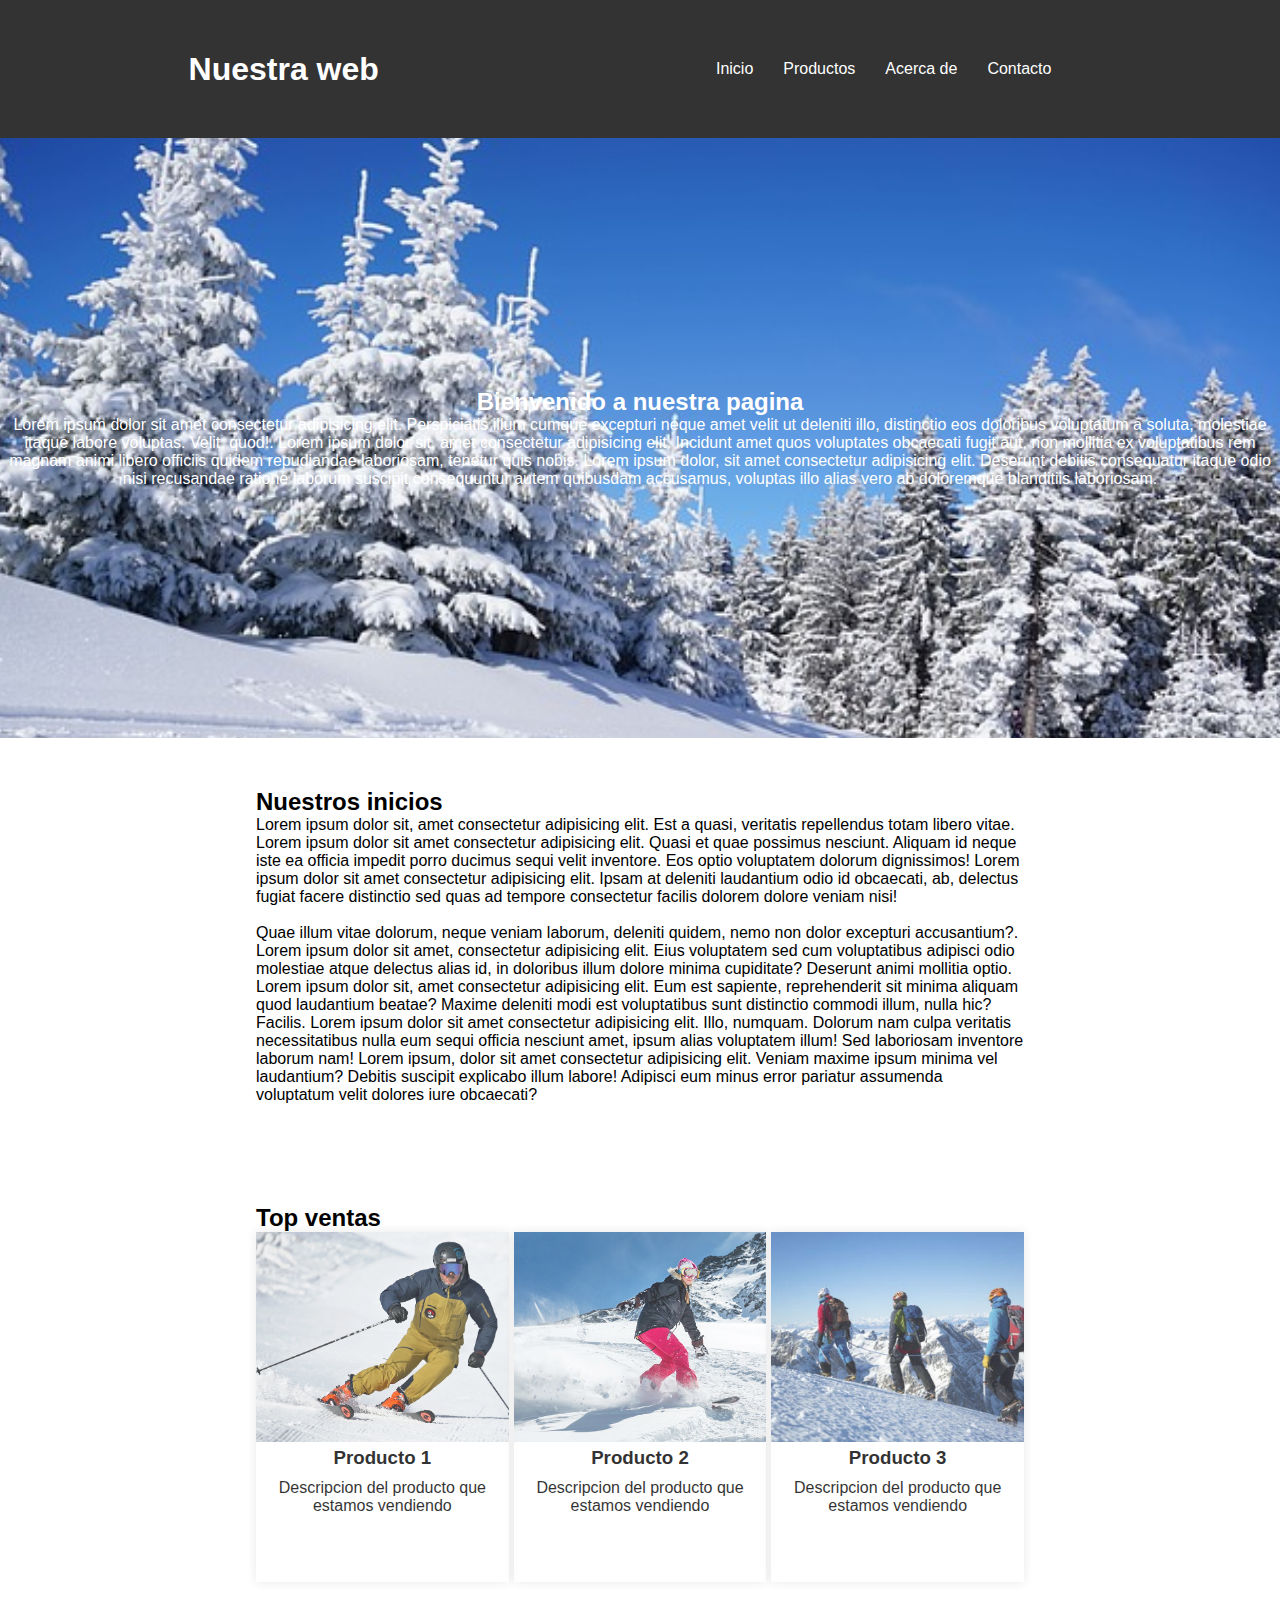
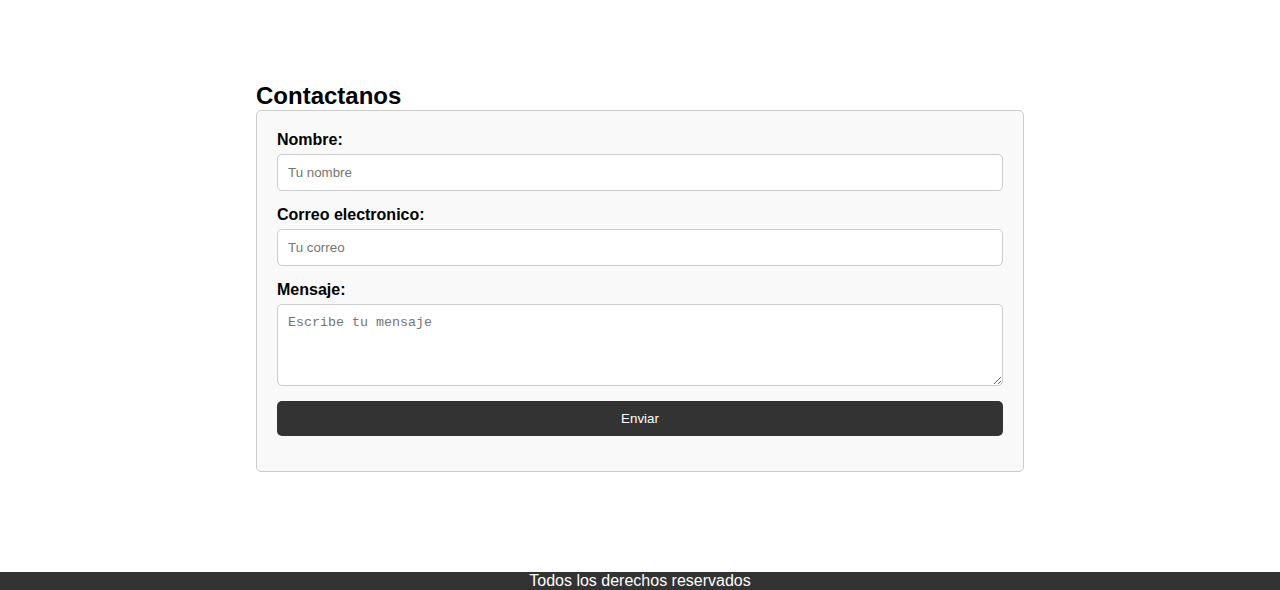
<file: index.html>
<!DOCTYPE html>
<html lang="es">
    <head>
        <meta charset="UTF-8">
        <title> Web estructura basica </title>
    </head>
    <link rel="stylesheet" href="./estilos.css">
    <body>
        <header>
            <h1> Nuestra web </h1>
            <nav class="nav-links">
                 <a href="index.html"> Inicio </a>
                 <a href="views/productos.html"> Productos </a>
                 <a href="#"> Acerca de </a>
                 <a href="#"> Contacto </a>
            </nav>   
        </header>
        <main>
            <section class="hero">
                <h2> Bienvenido a nuestra pagina </h2>
                <p> Lorem ipsum dolor sit amet consectetur adipisicing elit. Perspiciatis illum cumque excepturi neque amet velit ut deleniti illo, distinctio eos doloribus voluptatum a soluta, molestiae itaque labore voluptas. Velit, quod!. Lorem ipsum dolor sit, amet consectetur adipisicing elit. Incidunt amet quos voluptates obcaecati fugit aut, non mollitia ex voluptatibus rem magnam animi libero officiis quidem repudiandae laboriosam, tenetur quis nobis. Lorem ipsum dolor, sit amet consectetur adipisicing elit. Deserunt debitis consequatur itaque odio nisi recusandae ratione laborum suscipit consequuntur autem quibusdam accusamus, voluptas illo alias vero ab doloremque blanditiis laboriosam.</p>
            </section>
            <section class="contenido">
                <h2> Nuestros inicios </h2>
                <p> Lorem ipsum dolor sit, amet consectetur adipisicing elit. Est a quasi, veritatis repellendus totam libero vitae. Lorem ipsum dolor sit amet consectetur adipisicing elit. Quasi et quae possimus nesciunt. Aliquam id neque iste ea officia impedit porro ducimus sequi velit inventore. Eos optio voluptatem dolorum dignissimos! Lorem ipsum dolor sit amet consectetur adipisicing elit. Ipsam at deleniti laudantium odio id obcaecati, ab, delectus fugiat facere distinctio sed quas ad tempore consectetur facilis dolorem dolore veniam nisi!<br> <br> Quae illum vitae dolorum, neque veniam laborum, deleniti quidem, nemo non dolor excepturi accusantium?. Lorem ipsum dolor sit amet, consectetur adipisicing elit. Eius voluptatem sed cum voluptatibus adipisci odio molestiae atque delectus alias id, in doloribus illum dolore minima cupiditate? Deserunt animi mollitia optio. Lorem ipsum dolor sit, amet consectetur adipisicing elit. Eum est sapiente, reprehenderit sit minima aliquam quod laudantium beatae? Maxime deleniti modi est voluptatibus sunt distinctio commodi illum, nulla hic? Facilis. Lorem ipsum dolor sit amet consectetur adipisicing elit. Illo, numquam. Dolorum nam culpa veritatis necessitatibus nulla eum sequi officia nesciunt amet, ipsum alias voluptatem illum! Sed laboriosam inventore laborum nam! Lorem ipsum, dolor sit amet consectetur adipisicing elit. Veniam maxime ipsum minima vel laudantium? Debitis suscipit explicabo illum labore! Adipisci eum minus error pariatur assumenda voluptatum velit dolores iure obcaecati?</p>
            </section>
            <section class="contenido">
                <h2> Top ventas </h2>
                <div class="top-ventas">
                    <div class="top-venta">
                        <img src="./esqui.jpg" alt="Imagen de un producto de la web" height="400" width="400">
                        <div class="descripcion">
                        <h3> Producto 1 </h3>
                        <p> Descripcion del producto que estamos vendiendo </p>
                        </div>
                    </div>
                    <div class="top-venta">
                        <img src="./snow.jpg" alt="Imagen de un producto de la web" height="400" width="400">
                        <div class="descripcion">
                        <h3> Producto 2 </h3>
                        <p> Descripcion del producto que estamos vendiendo </p>
                        </div>
                    </div>
                    <div class="top-venta">
                        <img src="./senderismo.jpg" alt="Imagen de un producto de la web" height="400" width="400">
                        <div class="descripcion">
                        <h3> Producto 3 </h3>
                        <p> Descripcion del producto que estamos vendiendo </p>
                        </div>
                </div>
            </section>
            <section class="contenido">
                <h2> Contactanos </h2>
                <form class="contact-form">
                    <label for="name"> Nombre: </label>
                    <input type="text" id="name" name="name" placeholder="Tu nombre">
                    <label for="name"> Correo electronico: </label>
                    <input type="email" id="email" name="email" placeholder="Tu correo">
                    <label for="name"> Mensaje: </label>
                    <textarea name="mensaje" id="mensaje" rows="4" placeholder="Escribe tu mensaje"></textarea> </textarea>
                    <input type="submit" value="Enviar">
                </form>
            </section>
        </main>
        <footer>
            <p> Todos los derechos reservados </p>
        </footer>
</file>
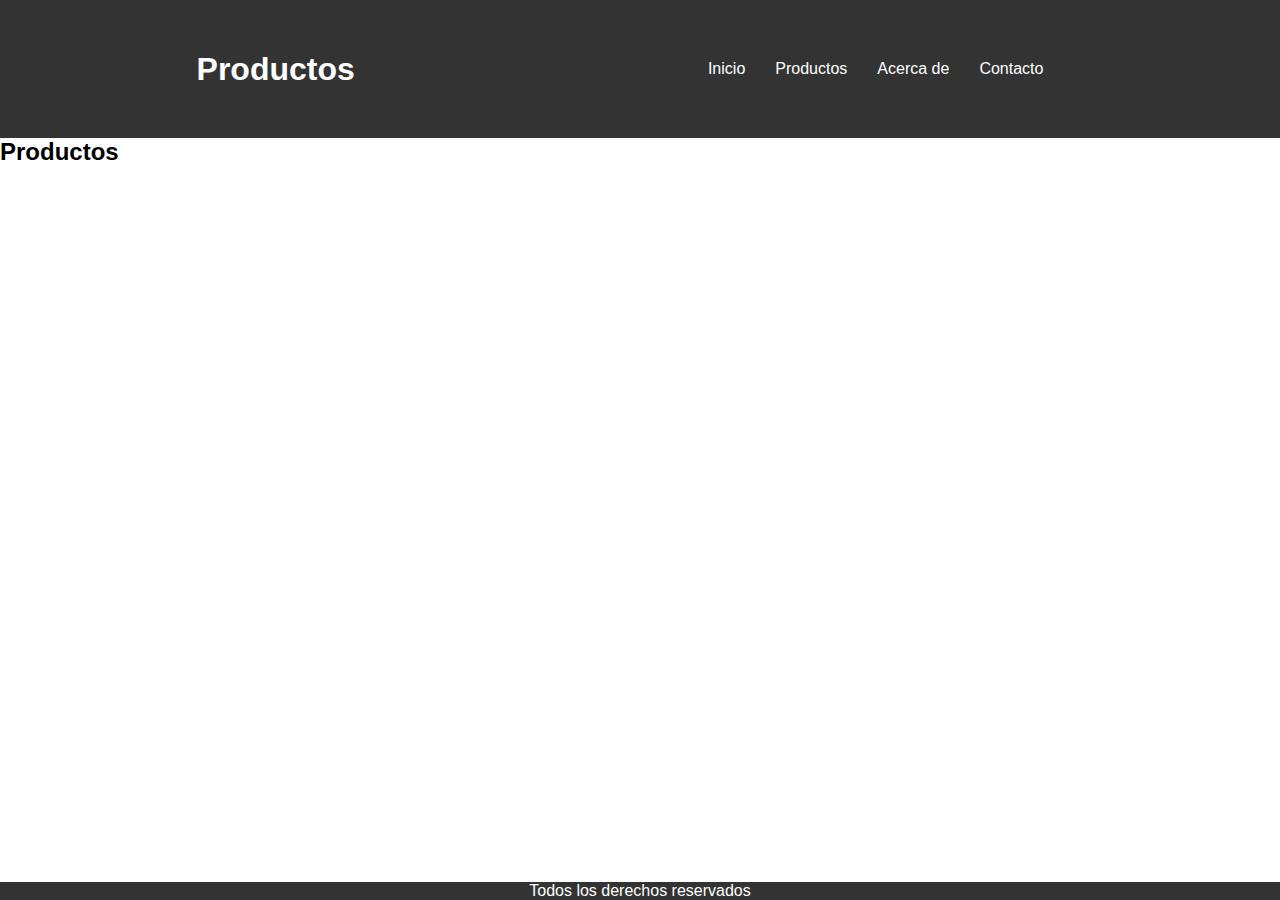
<file: views/productos.html>
<!DOCTYPE html>
<html lang="es">
    <head>
        <meta charset="UTF-8">
        <title> Web estructura basica </title>
    </head>
    <link rel="stylesheet" href="../estilos.css">
    <body>
        <header>
            <h1> Productos </h1>
            <nav class="nav-links">
                 <a href="../index.html"> Inicio </a>
                 <a href="./productos.html"> Productos </a>
                 <a href="#"> Acerca de </a>
                 <a href="#"> Contacto </a>
            </nav>
        </header>
        <main>
            <h2> Productos</h2>
           
        </main>
        <footer>
            <p> Todos los derechos reservados </p>
        </footer>
    </body>
</html>
</file>
<file: estilos.css>
*{
    margin: 0;
    padding: 0;
    box-sizing: border-box;
    
}
body{
    display: grid;
    grid-template-rows: auto 1fr auto;
    min-height: 100vh;
    font-family: Arial, Helvetica, sans-serif;
    
}
header{
    display: flex;
    justify-content: space-around;
    align-items: center;
    padding: 20px 40px;
    background-color: #333;
    color: white;
}

.nav-links{
    
    list-style: none;
    display: flex;
    gap: 30px;
    padding: 40px;
    
}
.section h2{
    margin-bottom: 20px;
}
.nav-links a{
    color: white;
    text-decoration: none;
}
.nav-links a:hover{
    color: orange;
}
.hero{
    height: 600px;
    display: flex;
    flex-direction: column;
    justify-content: center;
    text-align: center;
    color: white;
    background: url(nieve.jpg) top/cover no-repeat fixed;
}
.contenido{
    width: 60%;
    margin:50px auto;
    max-width: 800px;
    margin-bottom: 100px;
}
.top-ventas{
    display: grid;
    grid-template-columns: repeat(3, 1fr);
    justify-content: space-between;
    gap: 5px;
}
.top-venta{
    height: 350px;
    display: grid;
    grid-template-rows: 60% 40%;
    text-align: center;
    background-color: #f0f0f0;
    box-shadow: 0px 0px 10px rgb(0,0,0,0.1);
    opacity: 0.8;
    transition: all 0.3s ease-in-out;
}
.top-venta:hover{
    transform: translateY(-10px);
    opacity: 1;
    cursor: pointer;
}
.top-venta img{
    width: 100%;
    height: 100%;
    object-fit: cover;
}
.descripcion{
    display: flex;
    flex-direction: column;
    gap: 10px;
    background-color: white;
    padding: 5px;
}
.contact-form{
    display: flex;
    flex-direction: column;
    width: 100%;
    padding: 20px;
    background-color: #f9f9f9;
    border: 1px solid #ccc;
    border-radius: 5px;
}
.contact-form label{
    margin-bottom: 5px;
    font-weight: bold;
}
.contact-form input, .contact-form textarea{
    width: 100%;
    padding: 10px;
    margin-bottom: 15px;
    border: 1px solid #ccc;
    border-radius: 5px;
}
.contact-form input[type="submit"]{
    background-color: #333;
    color: white;
    padding: 10px 20px;
    border: none;
    transition: all 0.3s ease-in-out;
}
.contact-form input[type="submit"]:hover{
    background-color: orange;
}
footer{
    background-color: #333;
    color: white;
    text-align: center;
    padding: 20px auto;
}
</file>
